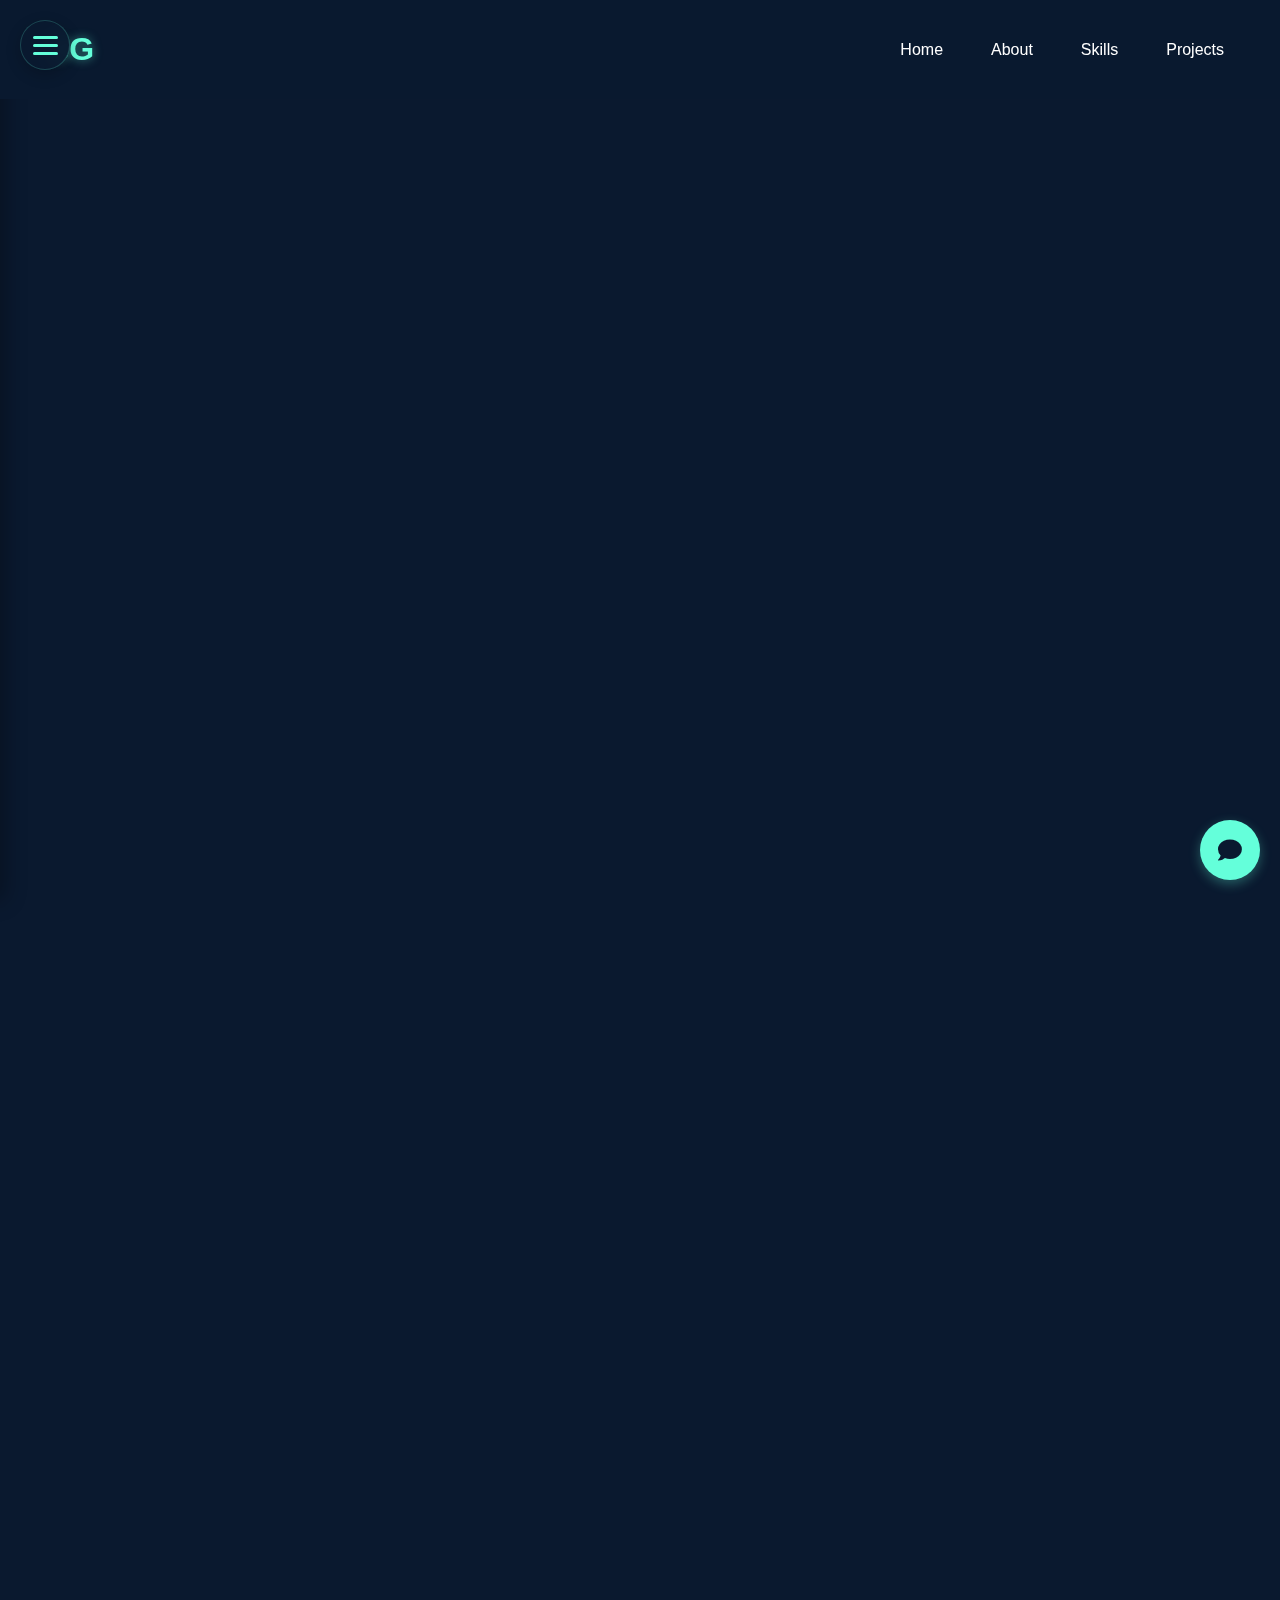
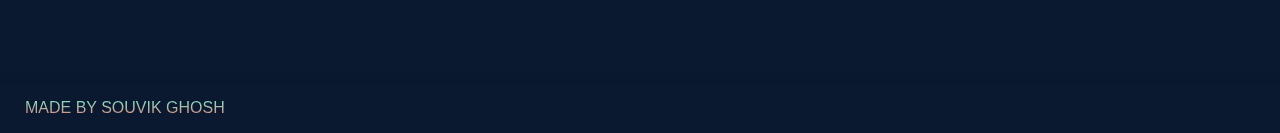
<file: index.html>
<!DOCTYPE html>
<html lang="en">
<head>
    <meta charset="UTF-8">
    <meta name="viewport" content="width=device-width, initial-scale=1.0">
    <title>Souvik Ghosh - Portfolio</title>
    <link rel="stylesheet" href="https://cdnjs.cloudflare.com/ajax/libs/font-awesome/6.0.0/css/all.min.css">
    <link rel="stylesheet" href="styles.css">
</head>
<body>
    <!-- Hamburger Menu Button -->
    <div class="menu-btn" id="menuBtn">
        <div class="menu-btn__burger"></div>
    </div>

    <!-- Sidebar -->
    <div class="sidebar" id="sidebar">
        <div class="sidebar-header">
            <h2>Menu</h2>
        </div>
        <nav class="sidebar-nav">
            <ul>
                <li><a href="#home"><i class="fas fa-home"></i> Home</a></li>
                <li><a href="#about"><i class="fas fa-user"></i> About</a></li>
                <li><a href="#skills"><i class="fas fa-code"></i> Skills</a></li>
                <li><a href="#" id="projects-menu"><i class="fas fa-project-diagram"></i> Projects</a></li>
                <li><a href="#" id="chatbot-menu"><i class="fas fa-comment"></i> Chat Assistant</a></li>
            </ul>
        </nav>
    </div>

    <nav class="navbar">
        <div class="nav-logo">SG</div>
        <ul class="nav-links">
            <li><a href="index.html">Home</a></li>
            <li><a href="about.html">About</a></li>
            <li><a href="skills.html">Skills</a></li>
            <li><a href="projects.html">Projects</a></li>
        </ul>
    </nav>

    <section id="home" class="hero">
        <div class="hero-content">
            <h1 class="glitch" data-text="Souvik Ghosh">Souvik Ghosh</h1>
            <p class="typing-text">Full Stack Developer</p>
            <div class="scroll-indicator">
                <div class="mouse"></div>
                <p>Explore More</p>
            </div>
        </div>
    </section>

    <section id="about" class="about">
        <h2 class="section-title">About Me</h2>
        <div class="about-content">
            <div class="about-text">
                <p>Hello! I'm Souvik Ghosh, a  developer born on December 12, 2013.</p>
                <p>I love creating interactive and engaging websites using modern technologies.</p>
            </div>
        </div>
    </section>

    <section id="skills" class="skills">
        <h2 class="section-title">Skills</h2>
        <div class="skills-container">
            <div class="skill-card" data-skill="Python">
                <i class="fab fa-python"></i>
                <h3>Python</h3>
                <div class="skill-level"></div>
            </div>
            <div class="skill-card" data-skill="HTML">
                <i class="fab fa-html5"></i>
                <h3>HTML</h3>
                <div class="skill-level"></div>
            </div>
            <div class="skill-card" data-skill="CSS">
                <i class="fab fa-css3-alt"></i>
                <h3>CSS</h3>
                <div class="skill-level"></div>
            </div>
            <div class="skill-card" data-skill="JavaScript">
                <i class="fab fa-js"></i>
                <h3>JavaScript</h3>
                <div class="skill-level"></div>
            </div>
            <div class="skill-card" data-skill="React">
                <i class="fab fa-react"></i>
                <h3>React JS</h3>
                <div class="skill-level"></div>
            </div>
            <div class="skill-card" data-skill="SQL">
                <i class="fas fa-database"></i>
                <h3>SQL</h3>
                <div class="skill-level"></div>
            </div>
        </div>
    </section>

    <!-- Projects Modal -->
    <div id="projects-modal" class="modal">
        <div class="modal-content">
            <span class="close-modal">&times;</span>
            <h2>My Projects</h2>
            <div class="projects-grid">
                <div class="project-card">
                    <h3>File Sharing Website</h3>
                    <div class="tech-stack">
                        <span>HTML</span>
                        <span>CSS</span>
                        <span>JavaScript</span>
                        <span>Python (Flask)</span>
                    </div>
                    <p>A web application that allows users to securely share files online.</p>
                </div>

                <div class="project-card">
                    <h3>Mini Minecraft Clone</h3>
                    <div class="tech-stack">
                        <span>Python</span>
                        <span>Ursina Engine</span>
                    </div>
                    <p>A simplified version of Minecraft built using the Ursina game development engine.</p>
                </div>

                <div class="project-card">
                    <h3>Portfolio Website</h3>
                    <div class="tech-stack">
                        <span>HTML</span>
                        <span>CSS</span>
                        <span>JavaScript</span>
                    </div>
                    <p>A modern, animated portfolio website showcasing my skills and projects.</p>
                </div>

                <div class="project-card">
                    <h3>TO-DO List</h3>
                    <div class="tech-stack">
                        <span>React JS</span>
                    </div>
                    <p>A dynamic task management application built with React JS.</p>
                </div>
            </div>
        </div>
    </div>

    <div class="chatbot-container">
        <button id="chatbot-toggle" class="chatbot-button">
            <i class="fas fa-comment"></i>
        </button>
        
        <div id="chatbot-box" class="chatbot-box">
            <div class="chatbot-header">
                <h3>Chat Assistant</h3>
                <button id="chatbot-close">×</button>
            </div>
            <div id="chatbot-messages" class="chat-messages">
                <div class="bot-message">
                    Hello! Here are the available commands:
                    <ul>
                        <li>1. Skills - Shows my skills</li>
                        <li>2. Info - Shows my information</li>
                        <li>3. Projects - Shows my top projects</li>
                        <li>4. Exit - Exits this chatbot</li>
                    </ul>
                </div>
            </div>
            <div class="chat-input">
                <input type="text" id="chatbot-input" placeholder="Type a command...">
                <button id="chatbot-send">Send</button>
            </div>
        </div>
    </div>

    <!-- Footer credit -->
    <div class="footer-credit">
        <p class="burning-text glitch-text" data-text="MADE BY SOUVIK GHOSH">MADE BY SOUVIK GHOSH</p>
    </div>

    <script src="script.js"></script>
    <script>
        document.addEventListener('DOMContentLoaded', () => {
            // Sidebar functionality
            const menuBtn = document.getElementById('menuBtn');
            const sidebar = document.getElementById('sidebar');
            const chatbotMenu = document.getElementById('chatbot-menu');
            let menuOpen = false;

            menuBtn.addEventListener('click', () => {
                if(!menuOpen) {
                    menuBtn.classList.add('open');
                    sidebar.classList.add('open');
                    menuOpen = true;
                } else {
                    menuBtn.classList.remove('open');
                    sidebar.classList.remove('open');
                    menuOpen = false;
                }
            });

            // Close sidebar when clicking outside
            document.addEventListener('click', (e) => {
                if (menuOpen && !sidebar.contains(e.target) && !menuBtn.contains(e.target)) {
                    menuBtn.classList.remove('open');
                    sidebar.classList.remove('open');
                    menuOpen = false;
                }
            });

            // Projects Modal functionality
            const projectsMenu = document.getElementById('projects-menu');
            const projectsModal = document.getElementById('projects-modal');
            const closeModal = document.querySelector('.close-modal');

            projectsMenu.addEventListener('click', (e) => {
                e.preventDefault();
                projectsModal.style.display = 'block';
                // Close sidebar when opening projects
                menuBtn.classList.remove('open');
                sidebar.classList.remove('open');
                menuOpen = false;
            });

            closeModal.addEventListener('click', () => {
                projectsModal.style.display = 'none';
            });

            window.addEventListener('click', (e) => {
                if (e.target === projectsModal) {
                    projectsModal.style.display = 'none';
                }
            });

            // Chatbot menu item click handler
            chatbotMenu.addEventListener('click', (e) => {
                e.preventDefault();
                toggleChatbox();
                // Close sidebar after clicking chatbot option
                menuBtn.classList.remove('open');
                sidebar.classList.remove('open');
                menuOpen = false;
            });
        });
    </script>
    <style>
        .chatbot-container {
            position: fixed;
            bottom: 20px;
            right: 20px;
            z-index: 1000;
        }

        .chatbot-button {
            width: 60px;
            height: 60px;
            background: #64ffda;
            border-radius: 50%;
            display: flex;
            align-items: center;
            justify-content: center;
            cursor: pointer;
            box-shadow: 0 4px 12px rgba(100, 255, 218, 0.3);
            transition: transform 0.3s ease;
        }

        .chatbot-button:hover {
            transform: scale(1.1);
        }

        .chatbot-button i {
            font-size: 24px;
            color: #0a192f;
        }

        .chatbot-box {
            position: absolute;
            bottom: 80px;
            right: 0;
            width: 300px;
            height: 400px;
            background: rgba(10, 25, 47, 0.95);
            border: 1px solid #64ffda;
            border-radius: 10px;
            display: none;
            flex-direction: column;
            overflow: hidden;
            backdrop-filter: blur(10px);
        }

        .chatbot-header {
            padding: 15px;
            background: rgba(100, 255, 218, 0.1);
            display: flex;
            justify-content: space-between;
            align-items: center;
            border-bottom: 1px solid #64ffda;
        }

        .chatbot-header h3 {
            color: #64ffda;
            margin: 0;
        }

        .chatbot-header button {
            background: none;
            border: none;
            color: #64ffda;
            cursor: pointer;
        }

        .chat-messages {
            flex-grow: 1;
            padding: 15px;
            overflow-y: auto;
        }

        .bot-message, .user-message {
            margin-bottom: 10px;
            padding: 10px;
            border-radius: 5px;
            max-width: 80%;
        }

        .bot-message {
            background: rgba(100, 255, 218, 0.1);
            color: #fff;
            margin-right: auto;
        }

        .bot-message ul {
            margin: 10px 0 0 20px;
            padding: 0;
        }

        .bot-message li {
            margin-bottom: 5px;
        }

        .user-message {
            background: rgba(100, 255, 218, 0.2);
            color: #64ffda;
            margin-left: auto;
        }

        .chat-input {
            padding: 15px;
            display: flex;
            gap: 10px;
            border-top: 1px solid #64ffda;
        }

        .chat-input input {
            flex-grow: 1;
            padding: 8px;
            border: 1px solid #64ffda;
            border-radius: 5px;
            background: rgba(255, 255, 255, 0.1);
            color: #fff;
        }

        .chat-input button {
            background: #64ffda;
            border: none;
            border-radius: 5px;
            width: 40px;
            color: #0a192f;
            cursor: pointer;
            transition: transform 0.2s ease;
        }

        .chat-input button:hover {
            transform: scale(1.1);
        }
    </style>
    <script>
        document.addEventListener('DOMContentLoaded', () => {
            // Get DOM elements for chatbot
            const toggleButton = document.getElementById('chatbot-toggle');
            const closeButton = document.getElementById('chatbot-close');
            const chatbox = document.getElementById('chatbot-box');
            const input = document.getElementById('chatbot-input');
            const sendButton = document.getElementById('chatbot-send');
            const messagesContainer = document.getElementById('chatbot-messages');

            // Toggle chatbox function
            function toggleChatbox() {
                const isVisible = chatbox.style.display === 'flex';
                chatbox.style.display = isVisible ? 'none' : 'flex';
                if (!isVisible) {
                    input.focus();
                }
            }

            // Add message to chat
            function addMessage(content, isUser = false) {
                const messageDiv = document.createElement('div');
                messageDiv.className = isUser ? 'user-message' : 'bot-message';
                messageDiv.textContent = content;
                messagesContainer.appendChild(messageDiv);
                messagesContainer.scrollTop = messagesContainer.scrollHeight;
            }

            // Handle command
            function handleCommand(command) {
                const cmd = command.toLowerCase().trim();
                let response = '';

                switch(cmd) {
                    case '1':
                    case 'skills':
                        response = 'Skills: Python, HTML, CSS, JavaScript, React JS, Basic SQL';
                        break;
                    case '2':
                    case 'info':
                        response = 'Souvik Ghosh, born December 12, 2003. Software Development (2022-2024)';
                        break;
                    case '3':
                    case 'projects':
                        response = 'Projects: File Sharing Website, Mini Minecraft Clone, Portfolio Website, TO-DO List';
                        break;
                    case '4':
                    case 'exit':
                        toggleChatbox();
                        return;
                    default:
                        response = 'Unknown command. Try: 1.Skills, 2.Info, 3.Projects, 4.Exit';
                }
                addMessage(response);
            }

            // Send message
            function sendMessage() {
                const message = input.value.trim();
                if (message) {
                    addMessage(message, true);
                    handleCommand(message);
                    input.value = '';
                }
            }

            // Event listeners for chatbot
            toggleButton.addEventListener('click', (e) => {
                e.preventDefault();
                toggleChatbox();
            });

            closeButton.addEventListener('click', (e) => {
                e.preventDefault();
                toggleChatbox();
            });

            sendButton.addEventListener('click', (e) => {
                e.preventDefault();
                sendMessage();
            });

            input.addEventListener('keypress', (e) => {
                if (e.key === 'Enter') {
                    e.preventDefault();
                    sendMessage();
                }
            });

            // Initialize chatbox as hidden
            chatbox.style.display = 'none';

            // Make toggleChatbox available for menu
            window.toggleChatbox = toggleChatbox;
        });
    </script>
</body>
</html>
</file>
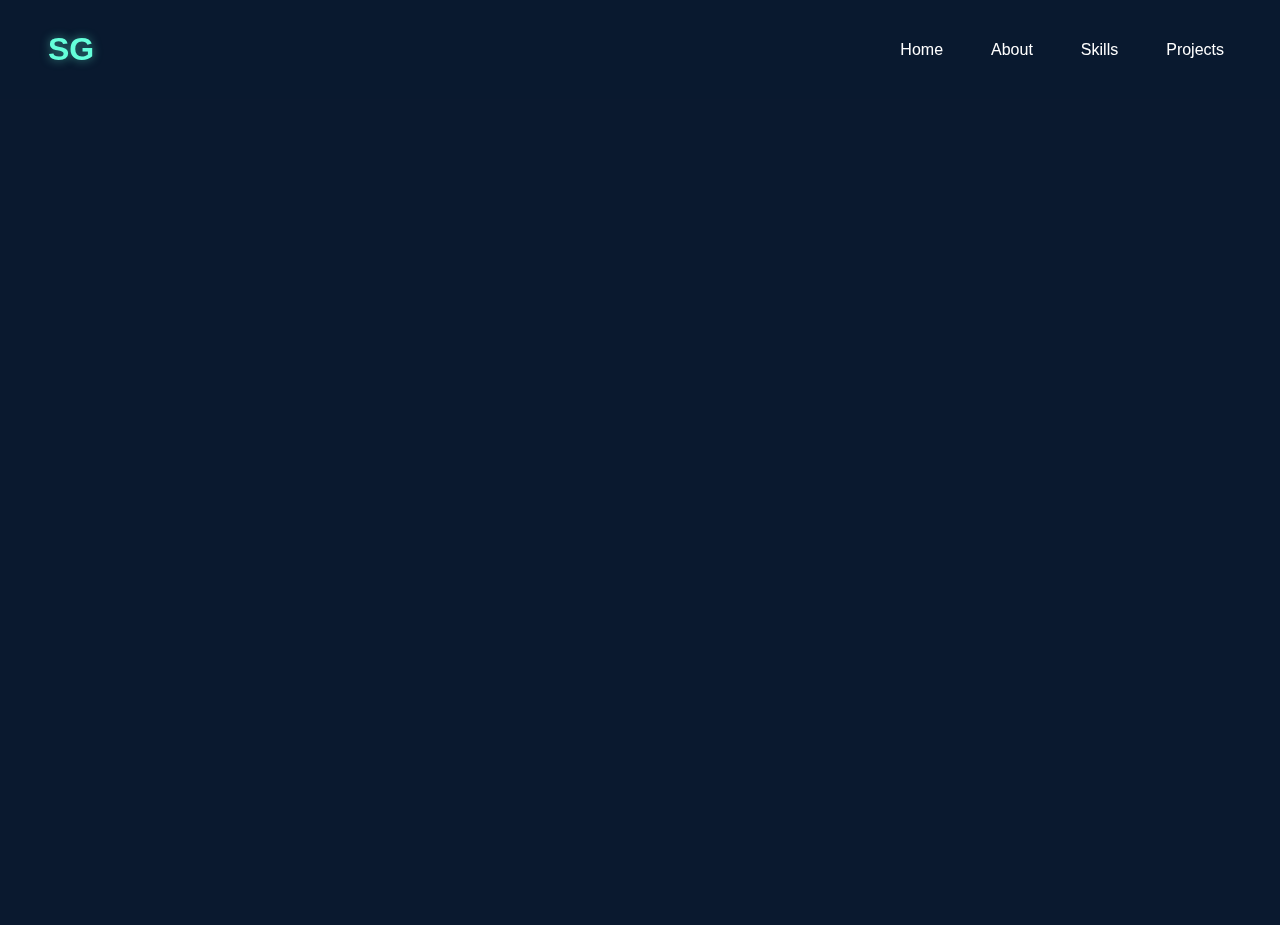
<file: about.html>
<!DOCTYPE html>
<html lang="en">
<head>
    <meta charset="UTF-8">
    <meta name="viewport" content="width=device-width, initial-scale=1.0">
    <title>About - Souvik Ghosh</title>
    <link rel="stylesheet" href="styles.css">
    <link rel="stylesheet" href="https://cdnjs.cloudflare.com/ajax/libs/font-awesome/6.0.0/css/all.min.css">
</head>
<body>
    <nav class="navbar">
        <div class="nav-logo">SG</div>
        <ul class="nav-links">
            <li><a href="index.html">Home</a></li>
            <li><a href="about.html">About</a></li>
            <li><a href="skills.html">Skills</a></li>
            <li><a href="projects.html">Projects</a></li>
        </ul>
    </nav>

    <section class="about-page">
        <h1 class="page-title glitch" data-text="About Me">About Me</h1>
        
        <div class="about-content">
            <div class="about-card">
                <h2>Who Am I?</h2>
                <p>I'm Souvik Ghosh, born on December 12, 2003. A passionate developer who loves to create and innovate through code.</p>
            </div>

            <div class="about-card">
                <h2>Education</h2>
                <div class="timeline">
                    <div class="timeline-item">
                        <h3>2022 - 2024</h3>
                        <p>Software Development</p>
                    </div>
                </div>
            </div>

            <div class="about-card">
                <h2>Interests</h2>
                <ul class="interests-list">
                    <li><i class="fas fa-code"></i> Web Development</li>
                    <li><i class="fas fa-robot"></i> Artificial Intelligence</li>
                    <li><i class="fas fa-mobile-alt"></i> App Development</li>
                    <li><i class="fas fa-database"></i> Database Management</li>
                </ul>
            </div>
        </div>
    </section>

    <script src="script.js"></script>
</body>
</html>
</file>
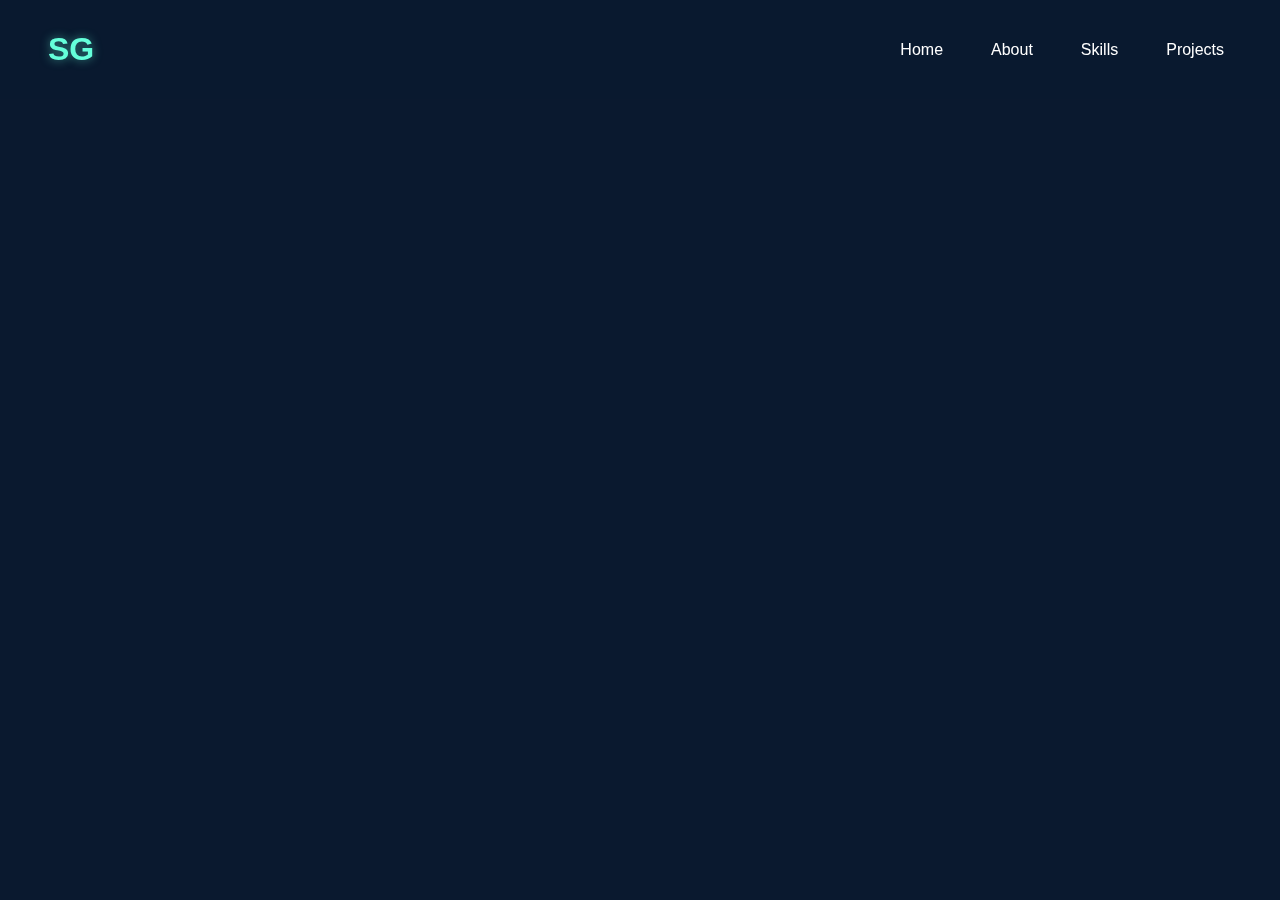
<file: projects.html>
<!DOCTYPE html>
<html lang="en">
<head>
    <meta charset="UTF-8">
    <meta name="viewport" content="width=device-width, initial-scale=1.0">
    <title>Projects - Souvik Ghosh</title>
    <link rel="stylesheet" href="styles.css">
    <link rel="stylesheet" href="https://cdnjs.cloudflare.com/ajax/libs/font-awesome/6.0.0/css/all.min.css">
</head>
<body>
    <nav class="navbar">
        <div class="nav-logo">SG</div>
        <ul class="nav-links">
            <li><a href="index.html">Home</a></li>
            <li><a href="about.html">About</a></li>
            <li><a href="skills.html">Skills</a></li>
            <li><a href="projects.html">Projects</a></li>
        </ul>
    </nav>

    <section class="projects-page">
        <h1 class="page-title glitch" data-text="My Projects">My Projects</h1>

        <div class="projects-grid">
            <div class="project-card">
                <div class="project-content">
                    <h2>File Sharing Website</h2>
                    <div class="tech-stack">
                        <span>HTML</span>
                        <span>CSS</span>
                        <span>JavaScript</span>
                        <span>Python (Flask)</span>
                    </div>
                    <p class="project-description">
                        A web application that allows users to securely share files online. 
                        Built with Flask backend and modern frontend technologies.
                    </p>
                </div>
            </div>

            <div class="project-card">
                <div class="project-content">
                    <h2>Mini Minecraft Clone</h2>
                    <div class="tech-stack">
                        <span>Python</span>
                        <span>Ursina Engine</span>
                    </div>
                    <p class="project-description">
                        A simplified version of Minecraft built using the Ursina game development engine.
                        Features basic block placement and destruction mechanics.
                    </p>
                </div>
            </div>

            <div class="project-card">
                <div class="project-content">
                    <h2>Portfolio Website</h2>
                    <div class="tech-stack">
                        <span>HTML</span>
                        <span>CSS</span>
                        <span>JavaScript</span>
                    </div>
                    <p class="project-description">
                        A modern, animated portfolio website showcasing my skills and projects.
                        Features custom animations and responsive design.
                    </p>
                </div>
            </div>

            <div class="project-card">
                <div class="project-content">
                    <h2>TO-DO List</h2>
                    <div class="tech-stack">
                        <span>React JS</span>
                    </div>
                    <p class="project-description">
                        A dynamic task management application built with React JS.
                        Features task creation, deletion, and status tracking.
                    </p>
                </div>
            </div>
        </div>
    </section>

    <script src="script.js"></script>
</body>
</html>
</file>
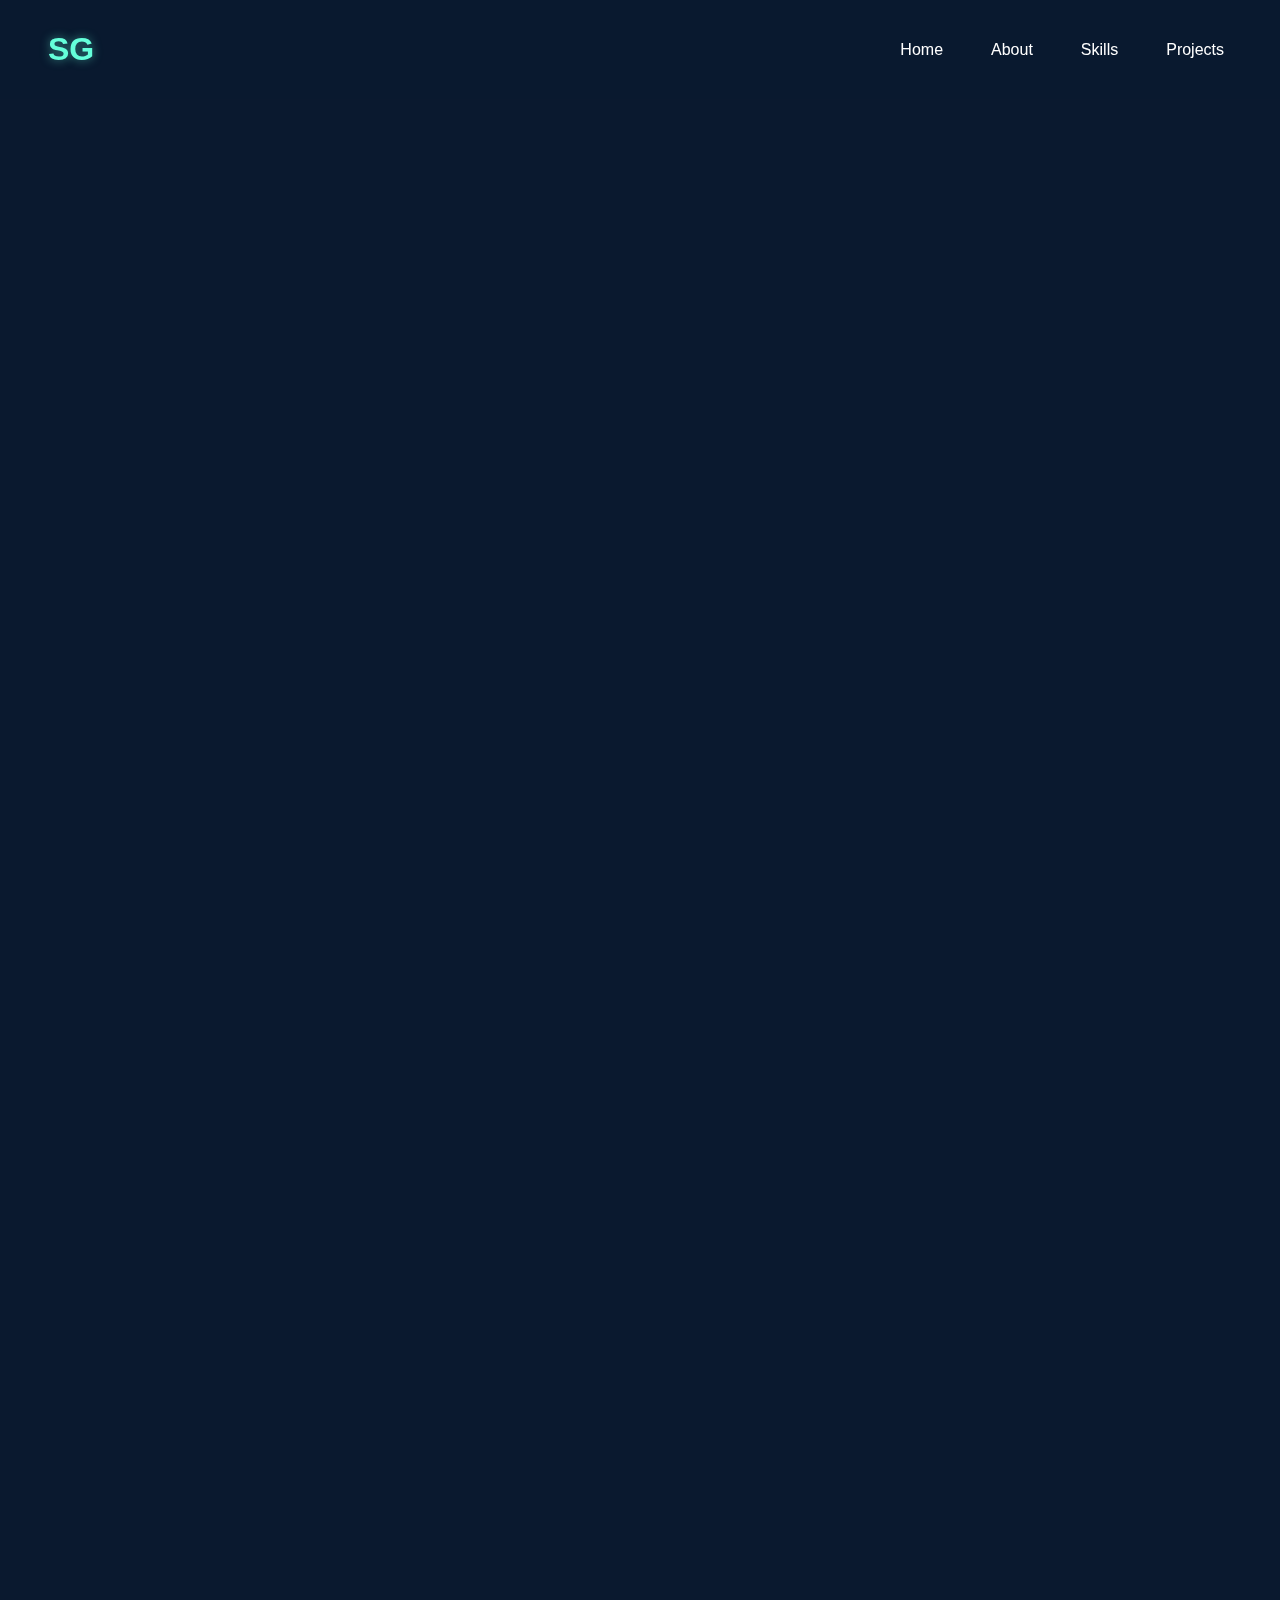
<file: skills.html>
<!DOCTYPE html>
<html lang="en">
<head>
    <meta charset="UTF-8">
    <meta name="viewport" content="width=device-width, initial-scale=1.0">
    <title>Skills - Souvik Ghosh</title>
    <link rel="stylesheet" href="styles.css">
    <link rel="stylesheet" href="https://cdnjs.cloudflare.com/ajax/libs/font-awesome/6.0.0/css/all.min.css">
</head>
<body>
    <nav class="navbar">
        <div class="nav-logo">SG</div>
        <ul class="nav-links">
            <li><a href="index.html">Home</a></li>
            <li><a href="about.html">About</a></li>
            <li><a href="skills.html">Skills</a></li>
            <li><a href="projects.html">Projects</a></li>
        </ul>
    </nav>

    <section class="skills-page">
        <h1 class="page-title glitch" data-text="My Skills">My Skills</h1>

        <div class="skills-grid">
            <div class="skill-category">
                <h2>Programming Languages</h2>
                <div class="skills-container">
                    <div class="skill-card" data-skill="Python">
                        <i class="fab fa-python"></i>
                        <h3>Python</h3>
                        <p>Advanced level proficiency in Python programming, including:</p>
                        <ul>
                            <li>Data Structures</li>
                            <li>Object-Oriented Programming</li>
                            <li>Web Scraping</li>
                        </ul>
                    </div>
                </div>
            </div>

            <div class="skill-category">
                <h2>Web Technologies</h2>
                <div class="skills-container">
                    <div class="skill-card" data-skill="HTML">
                        <i class="fab fa-html5"></i>
                        <h3>HTML5</h3>
                        <p>Strong foundation in modern HTML5 features:</p>
                        <ul>
                            <li>Semantic Markup</li>
                            <li>Accessibility</li>
                            <li>Forms and Validation</li>
                        </ul>
                    </div>

                    <div class="skill-card" data-skill="CSS">
                        <i class="fab fa-css3-alt"></i>
                        <h3>CSS3</h3>
                        <p>Advanced styling capabilities:</p>
                        <ul>
                            <li>Flexbox & Grid</li>
                            <li>Animations</li>
                            <li>Responsive Design</li>
                        </ul>
                    </div>

                    <div class="skill-card" data-skill="JavaScript">
                        <i class="fab fa-js"></i>
                        <h3>JavaScript</h3>
                        <p>Modern JavaScript development:</p>
                        <ul>
                            <li>ES6+ Features</li>
                            <li>DOM Manipulation</li>
                            <li>Async Programming</li>
                        </ul>
                    </div>
                </div>
            </div>

            <div class="skill-category">
                <h2>Frameworks & Libraries</h2>
                <div class="skills-container">
                    <div class="skill-card" data-skill="React">
                        <i class="fab fa-react"></i>
                        <h3>React JS</h3>
                        <p>Experience with modern React development:</p>
                        <ul>
                            <li>Hooks</li>
                            <li>State Management</li>
                            <li>Component Architecture</li>
                        </ul>
                    </div>
                </div>
            </div>

            <div class="skill-category">
                <h2>Database</h2>
                <div class="skills-container">
                    <div class="skill-card" data-skill="SQL">
                        <i class="fas fa-database"></i>
                        <h3>SQL</h3>
                        <p>Basic database management skills:</p>
                        <ul>
                            <li>CRUD Operations</li>
                            <li>Basic Queries</li>
                            <li>Database Design</li>
                        </ul>
                    </div>
                </div>
            </div>
        </div>
    </section>

    <script src="script.js"></script>
</body>
</html>
</file>
<file: styles.css>
/* Reset and Base Styles */
* {
    margin: 0;
    padding: 0;
    box-sizing: border-box;
    transition: all 0.3s ease;
}

body {
    font-family: 'Segoe UI', Tahoma, Geneva, Verdana, sans-serif;
    background: #0a192f;
    color: #8892b0;
    line-height: 1.6;
    overflow-x: hidden;
}

/* Navbar Styles */
.navbar {
    position: fixed;
    top: 0;
    width: 100%;
    padding: 1.5rem 3rem;
    display: flex;
    justify-content: space-between;
    align-items: center;
    background: rgba(10, 25, 47, 0.95);
    backdrop-filter: blur(10px);
    z-index: 1000;
}

.nav-logo {
    font-size: 2rem;
    font-weight: bold;
    color: #64ffda;
    text-shadow: 0 0 10px rgba(100, 255, 218, 0.5);
}

.nav-links {
    display: flex;
    list-style: none;
    gap: 2rem;
}

.nav-links a {
    color: #fff;
    text-decoration: none;
    position: relative;
    padding: 0.5rem;
}

.nav-links a::after {
    content: '';
    position: absolute;
    bottom: 0;
    left: 0;
    width: 0;
    height: 2px;
    background: #64ffda;
    transition: width 0.3s ease;
}

.nav-links a:hover::after {
    width: 100%;
}

/* Hero Section */
.hero {
    height: 100vh;
    display: flex;
    align-items: center;
    justify-content: center;
    text-align: center;
    padding: 0 2rem;
}

.hero-content h1 {
    font-size: 4rem;
    margin-bottom: 1rem;
    position: relative;
}

/* Glitch Effect */
.glitch {
    position: relative;
    color: #64ffda;
    text-shadow: 0 0 10px rgba(100, 255, 218, 0.5);
}

.glitch::before,
.glitch::after {
    content: attr(data-text);
    position: absolute;
    top: 0;
    left: 0;
    width: 100%;
    height: 100%;
}

.glitch::before {
    left: 2px;
    text-shadow: -2px 0 #ff00ff;
    animation: glitch-1 2s infinite linear alternate-reverse;
}

.glitch::after {
    left: -2px;
    text-shadow: 2px 0 #00ffff;
    animation: glitch-2 2s infinite linear alternate-reverse;
}

/* Typing Text Effect */
.typing-text {
    font-size: 1.5rem;
    color: #8892b0;
    border-right: 2px solid #64ffda;
    white-space: nowrap;
    overflow: hidden;
    animation: typing 3.5s steps(30, end), blink 0.75s step-end infinite;
}

/* Skills Section */
.skills {
    padding: 5rem 2rem;
}

.section-title {
    text-align: center;
    font-size: 2.5rem;
    margin-bottom: 3rem;
    color: #64ffda;
}

.skills-container {
    display: grid;
    grid-template-columns: repeat(auto-fit, minmax(250px, 1fr));
    gap: 2rem;
    max-width: 1200px;
    margin: 0 auto;
}

.skill-card {
    background: rgba(255, 255, 255, 0.05);
    padding: 2rem;
    border-radius: 10px;
    text-align: center;
    transition: transform 0.3s ease;
    cursor: pointer;
}

.skill-card:hover {
    transform: translateY(-10px);
    background: rgba(255, 255, 255, 0.1);
}

.skill-card i {
    font-size: 3rem;
    margin-bottom: 1rem;
    color: #64ffda;
}

/* Contact Form */
.contact {
    padding: 5rem 2rem;
}

.contact-form {
    max-width: 600px;
    margin: 0 auto;
}

.form-group {
    position: relative;
    margin-bottom: 2rem;
}

.form-group input,
.form-group textarea {
    width: 100%;
    padding: 1rem;
    background: transparent;
    border: none;
    border-bottom: 2px solid #8892b0;
    color: #fff;
    font-size: 1rem;
    transition: border-color 0.3s ease;
}

.form-group label {
    position: absolute;
    left: 0;
    top: 1rem;
    color: #8892b0;
    transition: 0.3s ease;
    pointer-events: none;
}

.form-group input:focus,
.form-group textarea:focus {
    outline: none;
    border-color: #64ffda;
}

.form-group input:focus ~ label,
.form-group textarea:focus ~ label,
.form-group input:valid ~ label,
.form-group textarea:valid ~ label {
    top: -20px;
    font-size: 0.8rem;
    color: #64ffda;
}

.submit-btn {
    background: transparent;
    color: #64ffda;
    border: 2px solid #64ffda;
    padding: 1rem 2rem;
    font-size: 1rem;
    cursor: pointer;
    transition: all 0.3s ease;
}

.submit-btn:hover {
    background: rgba(100, 255, 218, 0.1);
    transform: translateY(-2px);
}

/* Animations */
@keyframes glitch-1 {
    0% { clip-path: inset(50% 0 30% 0); }
    100% { clip-path: inset(80% 0 1% 0); }
}

@keyframes glitch-2 {
    0% { clip-path: inset(20% 0 60% 0); }
    100% { clip-path: inset(10% 0 90% 0); }
}

@keyframes typing {
    from { width: 0; }
    to { width: 100%; }
}

@keyframes blink {
    from, to { border-color: transparent; }
    50% { border-color: #64ffda; }
}

/* Page Titles */
.page-title {
    text-align: center;
    font-size: 3.5rem;
    margin: 120px 0 50px;
    color: #64ffda;
}

/* About Page Styles */
.about-page {
    padding: 2rem;
    max-width: 1200px;
    margin: 0 auto;
}

.about-card {
    background: rgba(255, 255, 255, 0.05);
    padding: 2rem;
    border-radius: 10px;
    margin-bottom: 2rem;
    transform: translateY(50px);
    opacity: 0;
    animation: fadeInUp 0.5s ease forwards;
}

.about-card h2 {
    color: #64ffda;
    margin-bottom: 1rem;
}

.timeline {
    position: relative;
    padding-left: 2rem;
}

.timeline-item {
    margin-bottom: 1.5rem;
    position: relative;
}

.timeline-item::before {
    content: '';
    position: absolute;
    left: -2rem;
    top: 0.5rem;
    width: 1rem;
    height: 1rem;
    background: #64ffda;
    border-radius: 50%;
}

.timeline-item::after {
    content: '';
    position: absolute;
    left: -1.5rem;
    top: 1.5rem;
    width: 2px;
    height: calc(100% + 1rem);
    background: #64ffda;
}

.interests-list {
    list-style: none;
    display: grid;
    grid-template-columns: repeat(auto-fit, minmax(200px, 1fr));
    gap: 1rem;
}

.interests-list li {
    display: flex;
    align-items: center;
    gap: 0.5rem;
}

.interests-list i {
    color: #64ffda;
}

/* Skills Page Styles */
.skills-page {
    padding: 2rem;
    max-width: 1200px;
    margin: 0 auto;
}

.skill-category {
    margin-bottom: 4rem;
}

.skill-category h2 {
    color: #64ffda;
    margin-bottom: 2rem;
    font-size: 2rem;
    text-align: center;
}

.skills-grid {
    opacity: 0;
    animation: fadeIn 1s ease forwards;
}

/* Animations */
@keyframes fadeInUp {
    to {
        opacity: 1;
        transform: translateY(0);
    }
}

@keyframes fadeIn {
    to {
        opacity: 1;
    }
}

/* Projects Page Styles */
.projects-grid {
    display: grid;
    grid-template-columns: repeat(auto-fit, minmax(300px, 1fr));
    gap: 2rem;
    padding: 2rem;
    max-width: 1200px;
    margin: 0 auto;
}

.project-card {
    background: rgba(255, 255, 255, 0.03);
    border: 1px solid rgba(100, 255, 218, 0.1);
    box-shadow: 0 5px 15px rgba(0, 0, 0, 0.2);
    border-radius: 10px;
    padding: 2rem;
    transition: transform 0.3s ease, background 0.3s ease;
    opacity: 0;
    animation: fadeInUp 0.5s ease forwards;
    animation-delay: calc(var(--order) * 0.1s);
}

.project-card:hover {
    transform: translateY(-5px);
    border-color: rgba(100, 255, 218, 0.3);
    box-shadow: 0 8px 20px rgba(0, 0, 0, 0.3);
}

.project-content h2 {
    color: #64ffda;
    margin-bottom: 1rem;
    font-size: 1.5rem;
}

.tech-stack {
    display: flex;
    flex-wrap: wrap;
    gap: 0.5rem;
    margin-bottom: 1rem;
}

.tech-stack span {
    background: rgba(100, 255, 218, 0.05);
    border: 1px solid rgba(100, 255, 218, 0.2);
    padding: 4px 12px;
    font-size: 0.85em;
    font-weight: 500;
}

.project-description {
    color: #8892b0;
    margin-bottom: 1.5rem;
    line-height: 1.6;
}

.project-links {
    display: flex;
    gap: 1rem;
}

.project-link {
    color: #64ffda;
    text-decoration: none;
    display: flex;
    align-items: center;
    gap: 0.5rem;
    transition: color 0.3s ease;
}

.project-link:hover {
    color: #fff;
}

/* Chatbot Styles */
.chatbot-container {
    position: fixed;
    bottom: 20px;
    right: 20px;
    z-index: 9999;
}

.chatbot-button {
    width: 60px;
    height: 60px;
    background: #64ffda;
    border: none;
    border-radius: 50%;
    cursor: pointer;
    display: flex;
    align-items: center;
    justify-content: center;
    box-shadow: 0 4px 12px rgba(0, 0, 0, 0.15);
}

.chatbot-button i {
    font-size: 24px;
    color: #0a192f;
}

.chatbot-box {
    position: fixed;
    bottom: 100px;
    right: 20px;
    width: 300px;
    height: 400px;
    background: rgba(10, 25, 47, 0.95);
    backdrop-filter: blur(10px);
    box-shadow: 0 10px 30px rgba(0, 0, 0, 0.3);
    border: 1px solid rgba(100, 255, 218, 0.2);
    border-radius: 10px;
    display: none;
    flex-direction: column;
    z-index: 9999;
}

.chatbot-header {
    padding: 15px;
    background: #64ffda;
    border-top-left-radius: 10px;
    border-top-right-radius: 10px;
    display: flex;
    justify-content: space-between;
    align-items: center;
}

.chatbot-header h3 {
    margin: 0;
    color: #0a192f;
}

.chatbot-header button {
    background: none;
    border: none;
    font-size: 20px;
    cursor: pointer;
    color: #0a192f;
}

.chat-messages {
    flex-grow: 1;
    padding: 15px;
    overflow-y: auto;
    background: #1a1a1a;
}

.bot-message,
.user-message {
    margin-bottom: 10px;
    padding: 10px;
    border-radius: 5px;
    max-width: 85%;
}

.bot-message {
    background: #2a2a2a;
    color: #fff;
}

.user-message {
    background: #64ffda;
    color: #0a192f;
    margin-left: auto;
}

.chat-input {
    padding: 15px;
    border-top: 1px solid #64ffda;
    display: flex;
    gap: 10px;
}

.chat-input input {
    flex-grow: 1;
    padding: 10px 15px;
    border: 1px solid rgba(100, 255, 218, 0.2);
    border-radius: 5px;
    background: rgba(255, 255, 255, 0.05);
    color: #fff;
}

.chat-input button {
    padding: 8px 15px;
    background: #64ffda;
    border: none;
    border-radius: 5px;
    cursor: pointer;
    color: #0a192f;
}

.chat-input input:focus {
    outline: none;
    border-color: #64ffda;
    box-shadow: 0 0 10px rgba(100, 255, 218, 0.2);
}

.hidden {
    display: none !important;
}

/* Hamburger Menu Button */
.menu-btn {
    position: fixed;
    top: 20px;
    left: 20px;
    width: 50px;
    height: 50px;
    display: flex;
    justify-content: center;
    align-items: center;
    cursor: pointer;
    z-index: 1001;
    background: rgba(10, 25, 47, 0.95);
    backdrop-filter: blur(10px);
    border-radius: 50%;
    transition: all 0.3s ease;
    box-shadow: 0 5px 15px rgba(0, 0, 0, 0.2);
    border: 1px solid rgba(100, 255, 218, 0.2);
}

.menu-btn:hover {
    transform: scale(1.05);
    box-shadow: 0 8px 20px rgba(0, 0, 0, 0.3);
}

.menu-btn__burger {
    width: 25px;
    height: 3px;
    background: #64ffda;
    border-radius: 5px;
    transition: all 0.3s ease;
}

.menu-btn__burger::before,
.menu-btn__burger::after {
    content: '';
    position: absolute;
    width: 25px;
    height: 3px;
    background: #64ffda;
    border-radius: 5px;
    transition: all 0.3s ease;
}

.menu-btn__burger::before {
    transform: translateY(-8px);
}

.menu-btn__burger::after {
    transform: translateY(8px);
}

/* Animation */
.menu-btn.open .menu-btn__burger {
    transform: translateX(-50px);
    background: transparent;
}

.menu-btn.open .menu-btn__burger::before {
    transform: rotate(45deg) translate(35px, -35px);
}

.menu-btn.open .menu-btn__burger::after {
    transform: rotate(-45deg) translate(35px, 35px);
}

/* Sidebar */
.sidebar {
    position: fixed;
    top: 0;
    left: -300px;
    width: 300px;
    height: 100vh;
    background: rgba(10, 25, 47, 0.97);
    backdrop-filter: blur(10px);
    z-index: 1000;
    transition: all 0.3s ease;
    box-shadow: 5px 0 20px rgba(0, 0, 0, 0.3);
}

.sidebar.open {
    left: 0;
}

.sidebar-header {
    padding: 20px;
    text-align: center;
    color: #64ffda;
    border-bottom: 1px solid rgba(100, 255, 218, 0.1);
}

.sidebar-nav {
    padding: 20px 0;
}

.sidebar-nav ul {
    list-style: none;
    padding: 0;
    margin: 0;
}

.sidebar-nav ul li {
    padding: 0;
    margin: 0;
}

.sidebar-nav ul li a {
    display: flex;
    align-items: center;
    padding: 15px 20px;
    color: #fff;
    text-decoration: none;
    transition: all 0.3s ease;
    gap: 10px;
    margin: 5px 15px;
    border-radius: 8px;
    font-weight: 500;
    letter-spacing: 0.5px;
}

.sidebar-nav ul li a:hover {
    background: rgba(100, 255, 218, 0.1);
    transform: translateX(5px);
}

.sidebar-nav ul li a i {
    width: 20px;
    text-align: center;
}

/* Adjust main content when sidebar is open */
.content {
    transition: margin-left 0.3s ease;
}

.content.shifted {
    margin-left: 300px;
}

/* Modal Styles */
.modal {
    display: none;
    position: fixed;
    top: 0;
    left: 0;
    width: 100%;
    height: 100%;
    background: rgba(0, 0, 0, 0.85);
    backdrop-filter: blur(5px);
    z-index: 1002;
    overflow-y: auto;
    transition: opacity 0.3s ease;
}

.modal-content {
    position: relative;
    background: rgba(10, 25, 47, 0.95);
    backdrop-filter: blur(10px);
    box-shadow: 0 10px 30px rgba(0, 0, 0, 0.3);
    border: 1px solid rgba(100, 255, 218, 0.2);
    margin: 50px auto;
    padding: 20px;
    width: 90%;
    max-width: 1000px;
    border-radius: 10px;
}

.close-modal {
    position: absolute;
    right: 20px;
    top: 10px;
    font-size: 30px;
    color: #64ffda;
    cursor: pointer;
    transition: color 0.3s ease;
}

.close-modal:hover {
    color: #fff;
}

.modal h2 {
    color: #64ffda;
    margin-bottom: 30px;
    text-align: center;
}

.projects-grid {
    display: grid;
    grid-template-columns: repeat(auto-fit, minmax(250px, 1fr));
    gap: 20px;
    padding: 20px;
}

.project-card {
    background: rgba(255, 255, 255, 0.03);
    padding: 20px;
    border-radius: 10px;
    transition: transform 0.3s ease;
}

.project-card:hover {
    transform: translateY(-5px);
}

.project-card h3 {
    color: #64ffda;
    margin-bottom: 15px;
}

.tech-stack {
    display: flex;
    flex-wrap: wrap;
    gap: 8px;
    margin-bottom: 15px;
}

.tech-stack span {
    background: rgba(100, 255, 218, 0.05);
    border: 1px solid rgba(100, 255, 218, 0.2);
    padding: 4px 12px;
    font-size: 0.85em;
    font-weight: 500;
}

.project-card p {
    color: #fff;
    line-height: 1.6;
}

/* About title animation */
.about-title {
    text-align: center;
    padding: 50px 0;
}

.glitch-about {
    font-size: 4em;
    font-weight: bold;
    color: #64ffda;
    position: relative;
    text-shadow: 0.05em 0 0 rgba(255,0,0,0.75),
                -0.025em -0.05em 0 rgba(0,255,0,0.75),
                0.025em 0.05em 0 rgba(0,0,255,0.75);
    animation: glitch 500ms infinite;
    will-change: transform;
    backface-visibility: hidden;
}

.glitch-about span {
    position: absolute;
    top: 0;
    left: 0;
}

/* Footer burning and glitch effect */
.burning-text {
    background: linear-gradient(0deg, #ff6b6b, #64ffda);
    -webkit-background-clip: text;
    background-clip: text;
    color: transparent;
    animation: burn 2.5s linear infinite, glitch 300ms infinite;
    position: relative;
    will-change: transform;
    backface-visibility: hidden;
}

.glitch-text::before,
.glitch-text::after {
    content: attr(data-text);
    position: absolute;
    left: 0;
    text-shadow: 1px 0 #64ffda;
    width: 100%;
    clip: rect(44px, 450px, 56px, 0);
    animation: glitch-anim 2s infinite linear alternate-reverse;
}

.glitch-text::before {
    left: 2px;
    text-shadow: -1px 0 red;
    animation: glitch-anim-1 5s infinite linear alternate-reverse;
}

.glitch-text::after {
    left: -2px;
    text-shadow: -1px 0 blue;
    animation: glitch-anim-2 1s infinite linear alternate-reverse;
}

@keyframes burn {
    0%, 100% { text-shadow: 0 0 20px #ff6b6b; }
    50% { text-shadow: 0 0 10px #64ffda; }
}

@keyframes glitch {
    0% {
        text-shadow: 0.05em 0 0 rgba(255,0,0,0.75),
                    -0.025em -0.05em 0 rgba(0,255,0,0.75),
                    0.025em 0.05em 0 rgba(0,0,255,0.75);
    }
    14% {
        text-shadow: 0.05em 0 0 rgba(255,0,0,0.75),
                    -0.025em -0.05em 0 rgba(0,255,0,0.75),
                    0.025em 0.05em 0 rgba(0,0,255,0.75);
    }
    15% {
        text-shadow: -0.05em -0.025em 0 rgba(255,0,0,0.75),
                    0.025em 0.025em 0 rgba(0,255,0,0.75),
                    -0.05em -0.05em 0 rgba(0,0,255,0.75);
    }
    49% {
        text-shadow: -0.05em -0.025em 0 rgba(255,0,0,0.75),
                    0.025em 0.025em 0 rgba(0,255,0,0.75),
                    -0.05em -0.05em 0 rgba(0,0,255,0.75);
    }
    50% {
        text-shadow: 0.025em 0.05em 0 rgba(255,0,0,0.75),
                    0.05em 0 0 rgba(0,255,0,0.75),
                    0 -0.05em 0 rgba(0,0,255,0.75);
    }
    99% {
        text-shadow: 0.025em 0.05em 0 rgba(255,0,0,0.75),
                    0.05em 0 0 rgba(0,255,0,0.75),
                    0 -0.05em 0 rgba(0,0,255,0.75);
    }
    100% {
        text-shadow: -0.025em 0 0 rgba(255,0,0,0.75),
                    -0.025em -0.025em 0 rgba(0,255,0,0.75),
                    -0.025em -0.05em 0 rgba(0,0,255,0.75);
    }
}

@keyframes glitch-anim-1 {
    0% { clip: rect(30px, 450px, 36px, 0); }
    20% { clip: rect(45px, 450px, 50px, 0); }
    40% { clip: rect(15px, 450px, 20px, 0); }
    60% { clip: rect(40px, 450px, 45px, 0); }
    80% { clip: rect(25px, 450px, 30px, 0); }
    100% { clip: rect(35px, 450px, 40px, 0); }
}

@keyframes glitch-anim-2 {
    0% { clip: rect(15px, 450px, 20px, 0); }
    20% { clip: rect(40px, 450px, 45px, 0); }
    40% { clip: rect(25px, 450px, 30px, 0); }
    60% { clip: rect(35px, 450px, 40px, 0); }
    80% { clip: rect(30px, 450px, 36px, 0); }
    100% { clip: rect(45px, 450px, 50px, 0); }
}

/* Scrollbar Styling */
::-webkit-scrollbar {
    width: 8px;
}

::-webkit-scrollbar-track {
    background: rgba(10, 25, 47, 0.95);
}

::-webkit-scrollbar-thumb {
    background: rgba(100, 255, 218, 0.3);
    border-radius: 4px;
}

::-webkit-scrollbar-thumb:hover {
    background: rgba(100, 255, 218, 0.5);
}

/* Smooth Section Transitions */
section {
    opacity: 0;
    transform: translateY(20px);
    animation: fadeInUp 0.6s ease forwards;
}

@keyframes fadeInUp {
    to {
        opacity: 1;
        transform: translateY(0);
    }
}

/* Improved Button Styles */
button {
    cursor: pointer;
    transition: all 0.3s ease;
}

button:hover {
    transform: translateY(-2px);
}

button:active {
    transform: translateY(0);
}

/* Improved Footer Credit */
.footer-credit {
    background: rgba(10, 25, 47, 0.8);
    backdrop-filter: blur(10px);
    box-shadow: 0 5px 15px rgba(0, 0, 0, 0.2);
    padding: 12px 25px;
}
</file>
